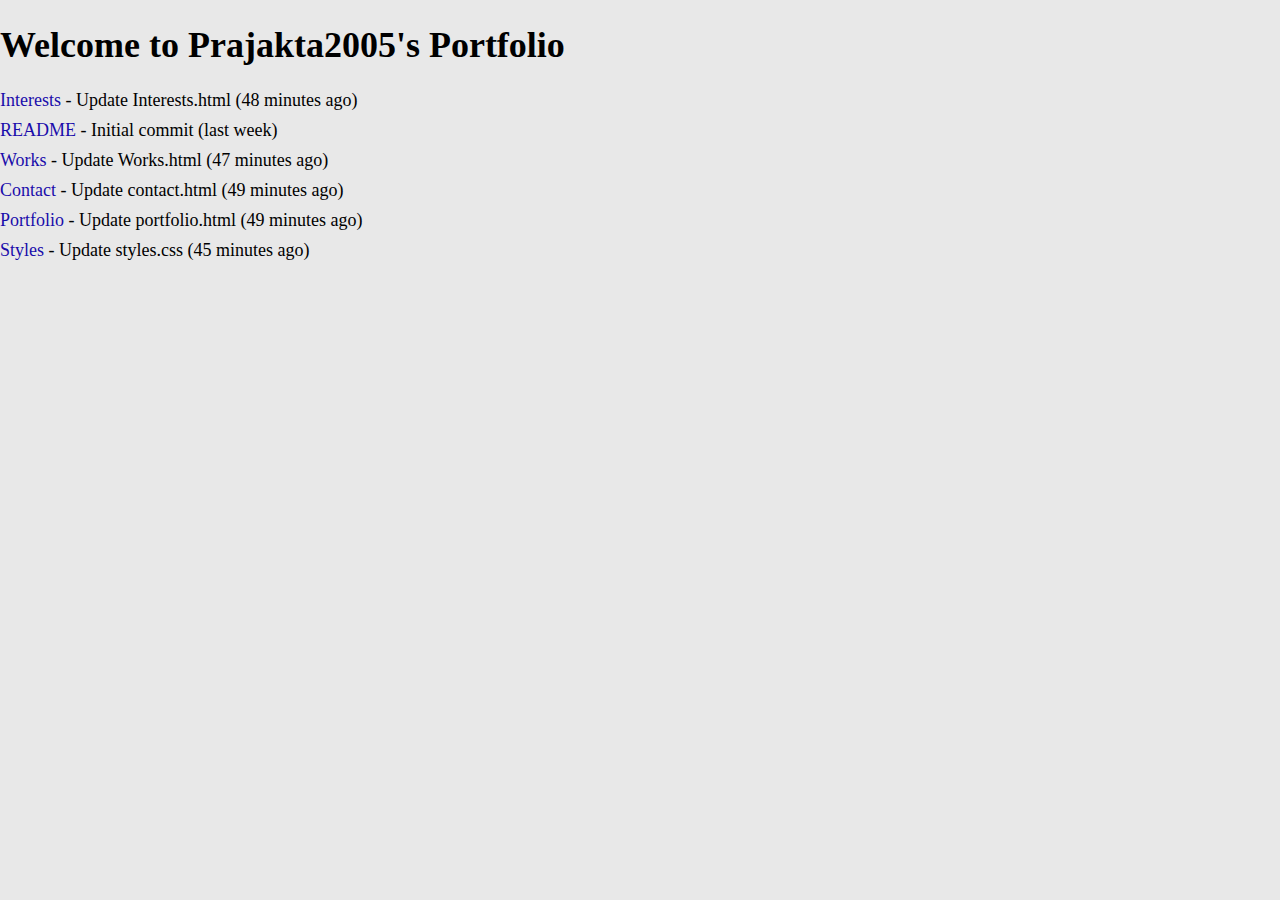
<file: index.html>
<!DOCTYPE html>
<html lang="en">
<head>
    <meta charset="UTF-8">
    <meta name="viewport" content="width=device-width, initial-scale=1.0">
    <title>Index Page</title>
    <link rel="stylesheet" href="styles.css">
</head>
<body>
    <h1>Welcome to Prajakta2005's Portfolio</h1>
    <ul>
        <li><a href="Interests.html">Interests</a> - Update Interests.html (48 minutes ago)</li>
        <li><a href="README.md">README</a> - Initial commit (last week)</li>
        <li><a href="Works.html">Works</a> - Update Works.html (47 minutes ago)</li>
        <li><a href="contact.html">Contact</a> - Update contact.html (49 minutes ago)</li>
        <li><a href="portfolio.html">Portfolio</a> - Update portfolio.html (49 minutes ago)</li>
        <li><a href="styles.css">Styles</a> - Update styles.css (45 minutes ago)</li>
    </ul>
</body>
</html>
</file>
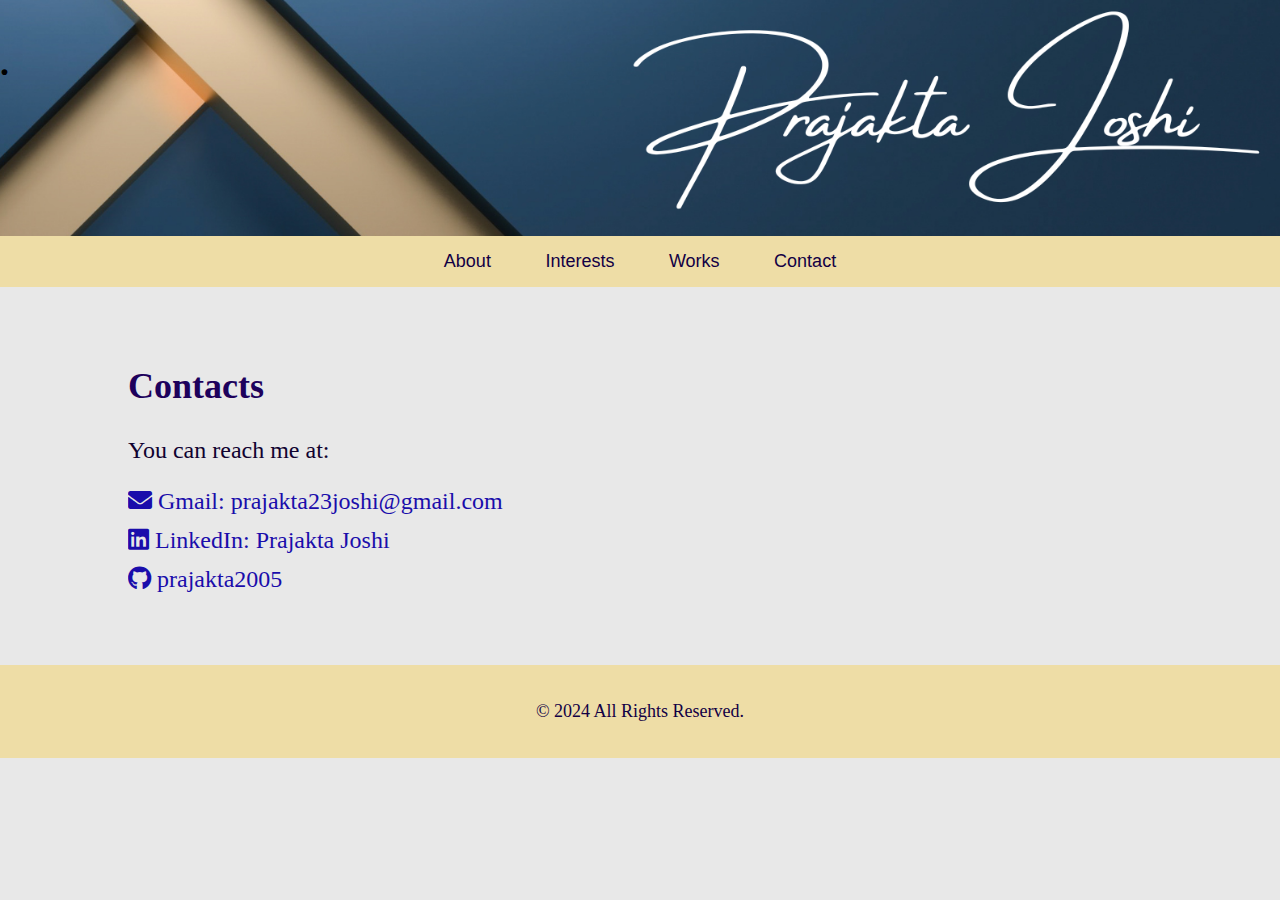
<file: contact.html>
<!DOCTYPE html>
<html lang="en">
<head>
    <meta charset="UTF-8">
    <meta name="viewport" content="width=device-width, initial-scale=1.0">
    <title>Contact</title>
    <link rel="stylesheet" href="styles.css">
     <link rel="stylesheet" href="https://cdnjs.cloudflare.com/ajax/libs/font-awesome/5.15.4/css/all.min.css"> 
</head>
<body>
    <header>
        <h1>.</h1>
    </header>
    <nav>
        <a href="portfolio.html">About</a>
        <a href="Interests.html">Interests</a>
        <a href="Works.html">Works</a>
        <a href="contact.html">Contact</a>
    </nav>
    <section id="contacts" class="container">
        <h2>Contacts</h2>
        <p>You can reach me at:</p>
        <ul>
            <li><a href="mailto:prajakta23joshi@gmail.com"><i class="fas fa-envelope"></i> Gmail: prajakta23joshi@gmail.com</a></li>
            <li><a href="https://www.linkedin.com/in/prajakta-joshi-23341828b?utm_source=share&utm_campaign=share_via&utm_content=profile&utm_medium=android_app"><i class="fab fa-linkedin"></i> LinkedIn: Prajakta Joshi</a></li>
            <li><a href="https://github.com/prajakta2005"><i class="fab fa-github"></i> prajakta2005</a></li>
        </ul>
    </section>
    <footer>
        <p>&copy; 2024 All Rights Reserved.</p>
    </footer>
</body>
</html>
</file>
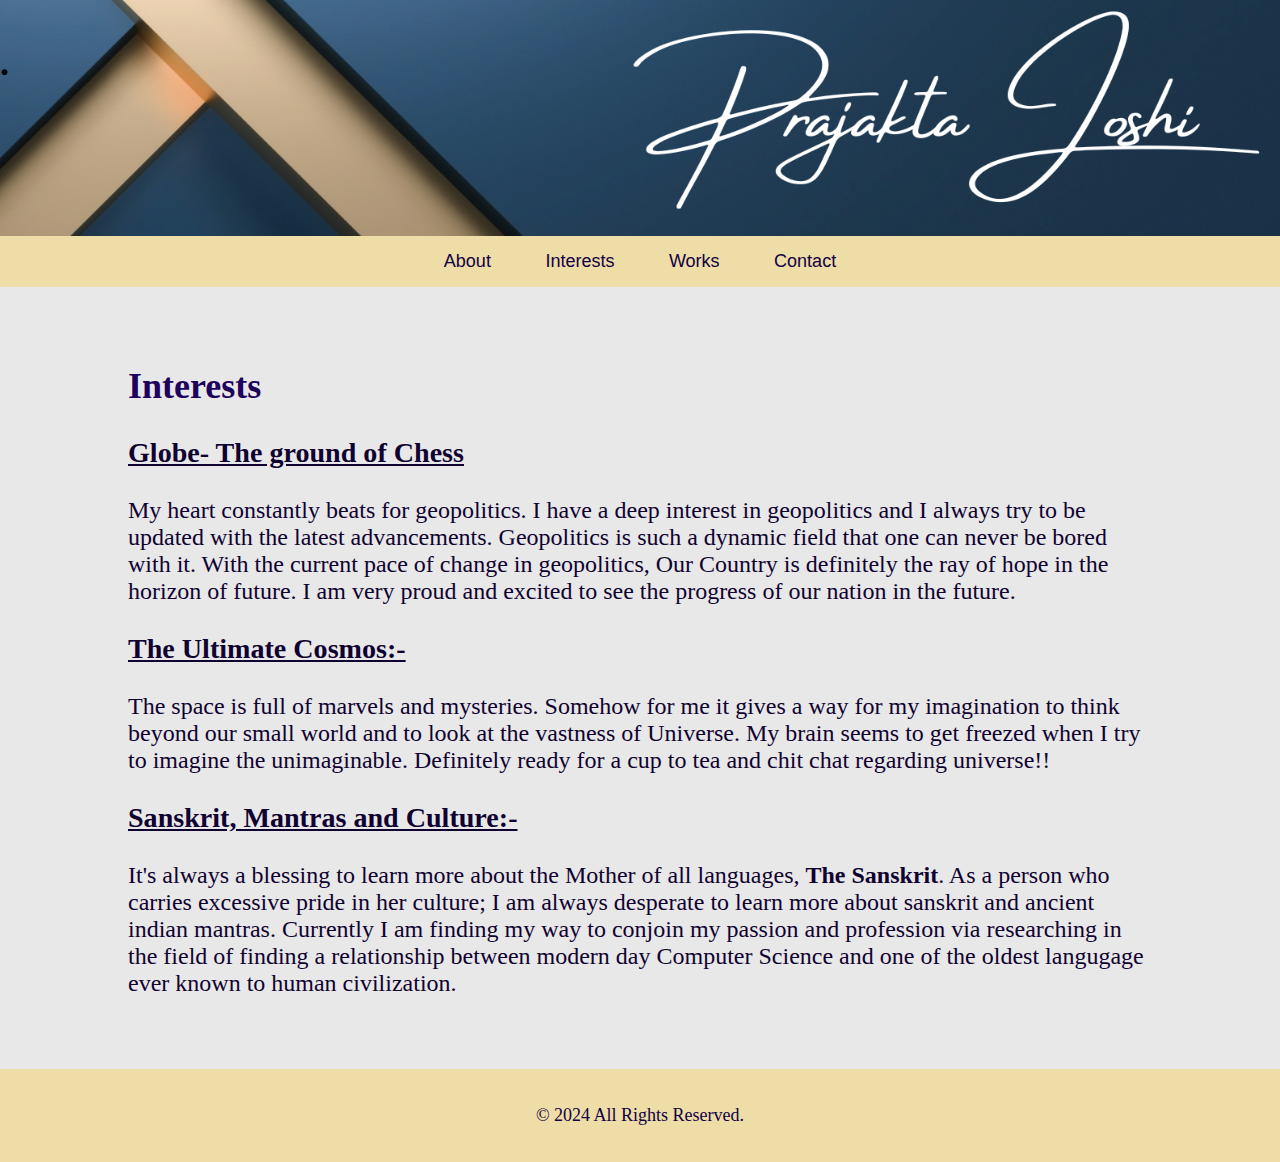
<file: Interests.html>
<!DOCTYPE html>
<html lang="en">
<head>
    <meta charset="UTF-8">
    <meta name="viewport" content="width=device-width, initial-scale=1.0">
    <title>Interest</title>
    <link rel="stylesheet" href="styles.css">
</head>

<body>
    <header>
        <h1>.</h1>
    </header>
    <nav>
        <a href="portfolio.html">About</a>
        <a href="Interests.html">Interests</a>
        <a href="Works.html">Works</a>
        <a href="contact.html">Contact</a>
    </nav>

    <section id="interests" class="container">
        <h2>Interests</h2>
        <h3><u>Globe- The ground of Chess</u> </h3>
        <p>My heart constantly beats for geopolitics. I have a deep interest in geopolitics and I always try to be updated with the latest advancements. Geopolitics is such a dynamic field that one can never be bored with it. With the current pace of change in geopolitics, Our Country is definitely the ray of hope in the horizon of future. I am very proud and excited to see the progress of our nation in the future. </p>
        <h3><u>The Ultimate Cosmos:-</u> </h3>
        <p>The space is full of marvels and mysteries. Somehow for me it gives a way for my imagination to think beyond our small world and to look at the vastness of Universe. My brain seems to get freezed when I try to imagine the unimaginable. Definitely ready for a cup to tea and chit chat regarding universe!!</p>
        <h3><u>Sanskrit, Mantras and Culture:- </u></h3>
        <p>It's always a blessing to learn more about the Mother of all languages, <b>The Sanskrit</b>. As a person who carries excessive pride in her culture;  I am always desperate to learn more about sanskrit and ancient indian mantras. Currently I am finding my way to conjoin my passion and profession via researching in the field of finding a relationship between modern day Computer Science and one of the oldest langugage ever known to human civilization.  </p>
    </section>
    <footer>
        <p>&copy; 2024 All Rights Reserved.</p>
    </footer>
</body>
</html>
</file>
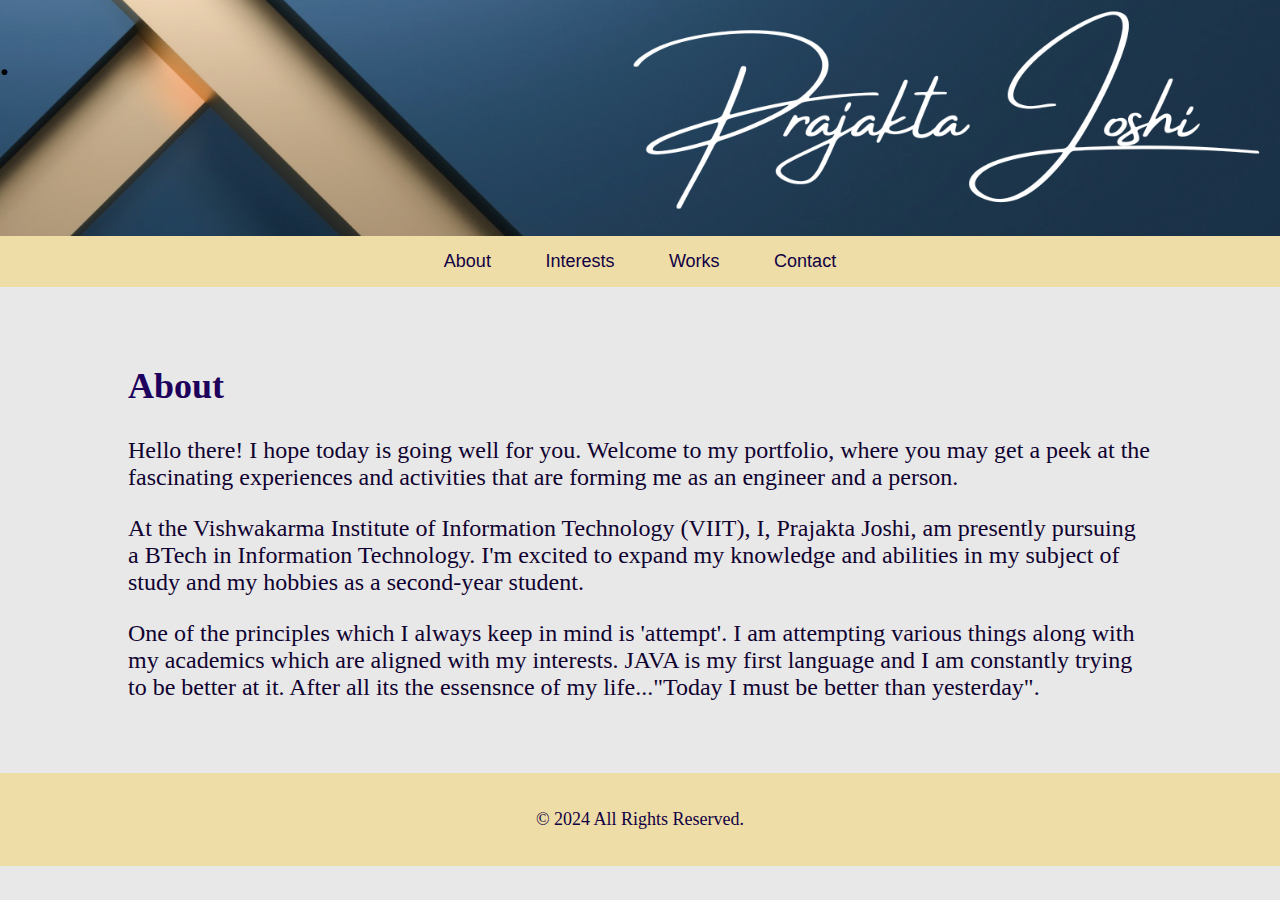
<file: portfolio.html>
<!DOCTYPE html>
<html lang="en">
<head>
    <meta charset="UTF-8">
    <meta name="viewport" content="width=device-width, initial-scale=1.0">
    <title>Portfolio</title>
    <link rel="stylesheet" href="styles.css">
    <!-- <link rel="Interestsheet" href="Interests.html"> -->
</head>
<body>
    <header>
        <h1>.</h1>
    </header>
    <nav>
        <a href="portfolio.html">About</a>
        <a href="Interests.html">Interests</a>
        <a href="Works.html">Works</a>
        <a href="contact.html">Contact</a>
    </nav>
    <div class="container">
        <section id="about">
            <h2>About</h2>
            <p>Hello there! I hope today is going well for you. Welcome to my portfolio, where you may get a peek at the fascinating experiences and activities that are forming me as an engineer and a person.
                </p> 
                <p>At the Vishwakarma Institute of Information Technology (VIIT), I, Prajakta Joshi, am presently pursuing a BTech in Information Technology. I'm excited to expand my knowledge and abilities in my subject of study and my hobbies as a second-year student.</p>
                <p> One of the principles which I always keep in mind is 'attempt'. I am attempting various things along with my academics which are aligned with my interests. JAVA is my first language and I am constantly trying to be better at it. After all its the essensnce of my life..."Today I must be better than yesterday". </p>
        </section>
    </div>
    <footer>
        <p>&copy; 2024 All Rights Reserved.</p>
    </footer>
</body>
</html>
</file>
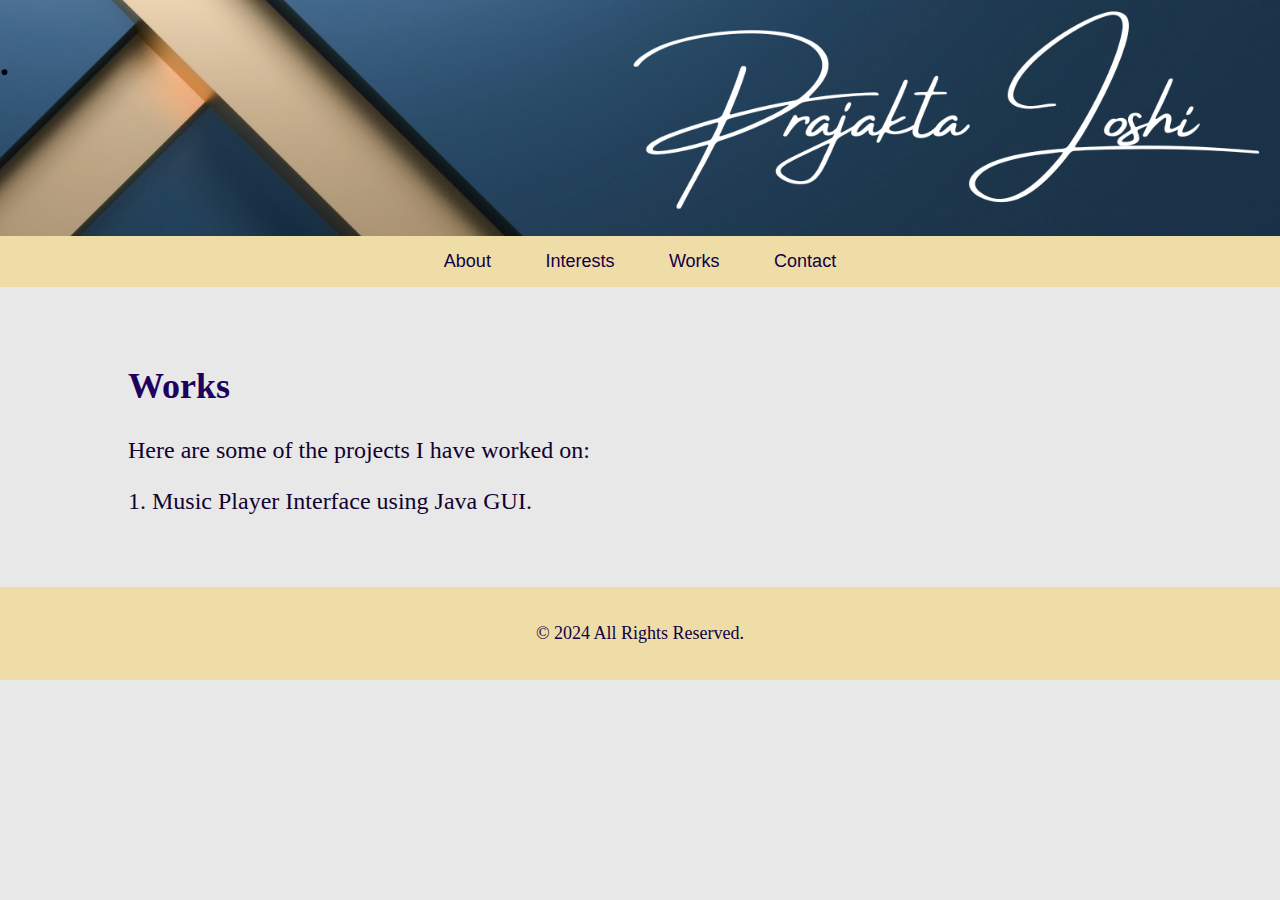
<file: Works.html>
<!DOCTYPE html>
<html lang="en">
<head>
    <meta charset="UTF-8">
    <meta name="viewport" content="width=device-width, initial-scale=1.0">
    <title>Work</title>
    <link rel="stylesheet" href="styles.css">
</head>
<body>
    <header> 
        <h1>.</h1> </header>
        <nav>
            <a href="portfolio.html">About</a>
        <a href="Interests.html">Interests</a>
        <a href="Works.html">Works</a>
        <a href="contact.html">Contact</a>
        </nav>
    <section id="works" class="container">
        <h2>Works</h2>
        <p>Here are some of the projects I have worked on:</p>
        <ul>
            <li>1. Music Player Interface using Java GUI. </li>
            
        </ul>
    </section>
    <footer>
        <p>&copy; 2024 All Rights Reserved.</p>
    </footer>
</body>
</html>
</file>
<file: styles.css>
body {
    font-family: Caladea; 
    font-size:large;
    margin: 0;
    padding: 0;
    background-color: hsl(0, 0%, 91%);
}

header {
    background-image: url('Blue Gold Elegant Minimalist Digital Marketer LinkedIn Banner.png');
    background-size: cover;
    background-position: center;
    padding: 1em 0;
    text-align: left;
    height: 200px; 
}

nav {
    margin: 0;
    padding: 0;
    text-align: center;
    background-color: #eedda6;
}

nav a {
    color: #120044;
    padding: 15px 25px;
    display: inline-block;
    font-family: Verdana, Geneva, Tahoma, sans-serif;
}

nav a:hover {
    background-color: #8894a1;
}

.container {
    width: 80%;
    margin: auto;
    overflow: hidden;
}

section {
    padding: 2em 0;
    font-size: x-large;
    color: #100230;
}


h2 {
    font-family: Kristen ITC;
    color: #1d015c;
}
h3{
 font-family: Lucida Handwriting;
 
 ;
}
ul {
    list-style-type: none;
    padding: 0;
}

ul li {
    margin: 0.5em 0;
}

a {
    color: #1a0dab;
    text-decoration: none;
}

a:hover {
    text-decoration: underline;
}

footer {
    text-align: center;
    padding: 1em 0;
    background-color: #eedda6;
    color: #120044;
}
</file>
